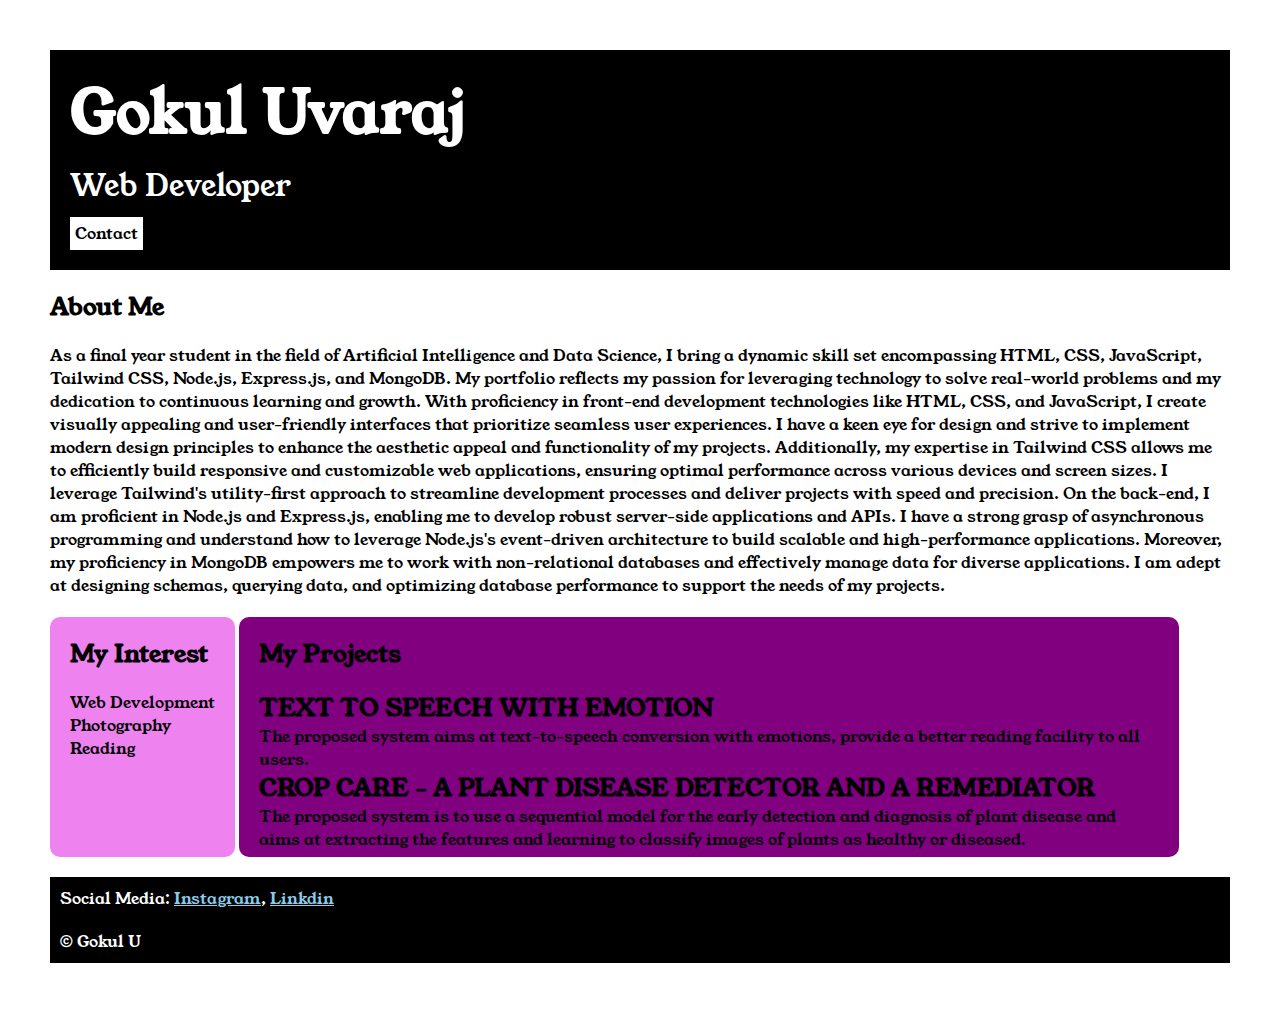
<file: index.html>
<!DOCTYPE html>
<html lang="en">
  <head>
    <title>Portfolio</title>
    <link rel="stylesheet" href="style.css">
    <link rel="preconnect" href="https://fonts.googleapis.com">
<link rel="preconnect" href="https://fonts.gstatic.com" crossorigin>
<link href="https://fonts.googleapis.com/css2?family=Young+Serif&display=swap" rel="stylesheet">
    </head>
  <body>

    <div class="container">
        <div class="section-one">
    <h1 class="section-one__name" >Gokul Uvaraj</h1>
<p class="section-one__role">Web Developer</p>
<a class="section-one__contact" href="contact.html">Contact</a>
        </div>

<div class="section-two">
<h2 class="section-two__title">About Me</h2>
<p class="section-two__desc">As a final year student in the field of Artificial Intelligence and Data Science, I bring a dynamic skill set encompassing HTML, CSS, JavaScript, Tailwind CSS, Node.js, Express.js, and MongoDB. My portfolio reflects my passion for leveraging technology to solve real-world problems and my dedication to continuous learning and growth.
    With proficiency in front-end development technologies like HTML, CSS, and JavaScript, I create visually appealing and user-friendly interfaces that prioritize seamless user experiences. I have a keen eye for design and strive to implement modern design principles to enhance the aesthetic appeal and functionality of my projects.
    Additionally, my expertise in Tailwind CSS allows me to efficiently build responsive and customizable web applications, ensuring optimal performance across various devices and screen sizes. I leverage Tailwind's utility-first approach to streamline development processes and deliver projects with speed and precision.
    On the back-end, I am proficient in Node.js and Express.js, enabling me to develop robust server-side applications and APIs. I have a strong grasp of asynchronous programming and understand how to leverage Node.js's event-driven architecture to build scalable and high-performance applications.
    Moreover, my proficiency in MongoDB empowers me to work with non-relational databases and effectively manage data for diverse applications. I am adept at designing schemas, querying data, and optimizing database performance to support the needs of my projects.
</p>
</div>

<div class="section-three">
<h2 class="section-three__title">My Interest</h2>
<ul class="section-three__desc">
    <li>Web Development</li>
    <li>Photography</li>
    <li>Reading</li>
</ul>
</div>

<div class="section-four">
<h2 class="section-four__title">My Projects</h2>
<ul class="section-four__desc">
    <li>
        <h2>TEXT TO SPEECH WITH EMOTION</h2>
        <p>The proposed system aims at text-to-speech conversion with emotions, provide a better reading facility to all users.</p>
    </li>
    <li>
        <h2>CROP CARE - A PLANT DISEASE DETECTOR AND A REMEDIATOR</h2>
        <p>The proposed system is to use a sequential model for the early detection and diagnosis of plant disease and aims at extracting the features and learning to classify images of plants as healthy or diseased.</p>
    </li>
</ul>
</div>

<div class="section-five">
<p class="section-five__title">Social Media:
    <a href="https://www.instagram.com/">Instagram</a>,
    <a href="https://www.linkedin.com/feed/">Linkdin</a>
</p>
<p class="section-five__desc">&copy; Gokul U</p>
</div>

    </div>
	
  </body>
</html>
</file>
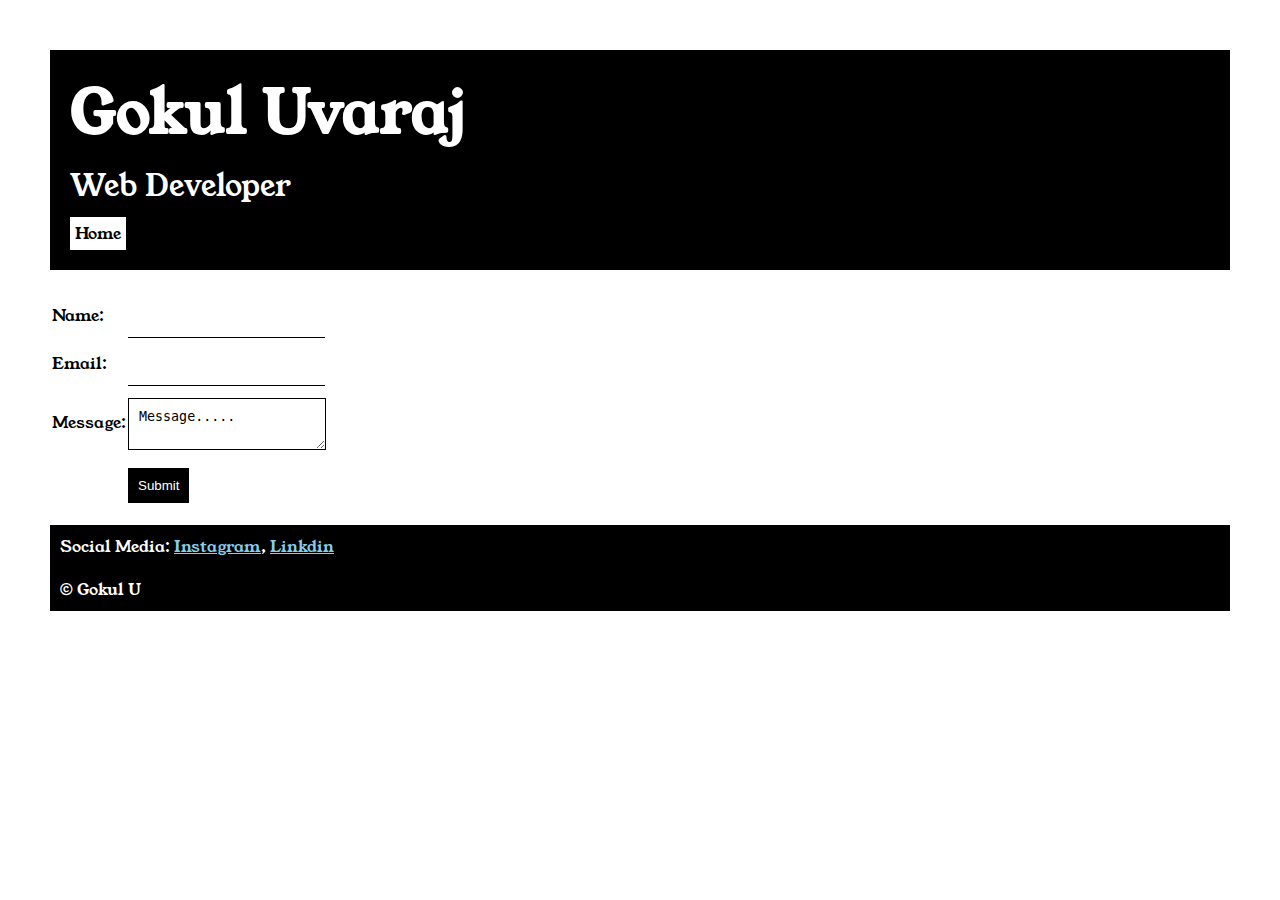
<file: contact.html>
<!DOCTYPE html>
<html lang="en">
<head>
    <title>Contact</title>
    <link rel="stylesheet" href="style.css">
    <link rel="preconnect" href="https://fonts.googleapis.com">
<link rel="preconnect" href="https://fonts.gstatic.com" crossorigin>
<link href="https://fonts.googleapis.com/css2?family=Young+Serif&display=swap" rel="stylesheet">
</head>
<body>
    <div class="container">
        <div class="section-one">
    <h1 class="section-one__name" >Gokul Uvaraj</h1>
<p class="section-one__role">Web Developer</p>
<a class="section-one__contact" href="index.html">Home</a>
        </div>
        <div class="contact-form">
<form>
    <table>
        <tr>
            <td>Name:</td>
            <td><input type="text" class="contact-form__input"></td>
        </tr>
        <tr>
            <td>Email:</td>
            <td><input type="email" class="contact-form__input"></td>
        </tr>
        <tr>
            <td>Message:</td>
            <td><textarea class="contact-form__textarea">Message.....</textarea></td>
        </tr>
        <tr>
            <td></td>
            <td><input type="submit" class="contact-form__submit"></td>
        </tr>
    </table>
</form>
</div>

<div class="section-five">
    <p class="section-five__title">Social Media:
        <a href="https://www.instagram.com/">Instagram</a>,
        <a href="https://www.linkedin.com/feed/">Linkdin</a>
    </p>
    <p class="section-five__desc">&copy; Gokul U</p>
    </div>

    </div>
    
</body>
</html>
</file>
<file: style.css>
*{
    margin:0;
    padding: 0;
}
body{
        font-family: "Young Serif", serif;
      }
.container{
    padding:50px;
}
.section-one{
    background-color: black;
    color: white;
    padding:20px;
}
.section-one__contact{
    text-decoration: none;
    background-color: white;
    color:black;
    padding: 5px;
    display: inline-block;
    margin-top: 10px;
}
.section-one__role{
    font-size: 30px;
    margin-top: 10px;

}
.section-one__name{
    font-size: 60px;
}
.section-two,.section-three,.section-four,.section-five{
    margin-top:20px;
    
}
.section-two__desc,.section-three__desc,.section-four__desc,.section-five__desc{
    margin-top:20px;
    
}
.section-five{
    background-color: black;
    color: white;
    padding: 10px;
}
.section-five__title a{
    color:skyblue;
}
.section-three li,.section-four li{
    list-style: none;
}
.section-three{
    background-color: violet;
    padding:20px;
    display:inline-block;
    height:200px;
    border-radius: 10px;
    vertical-align: top;
}
.section-four{
    background-color:purple ;
    padding:20px;
    border-radius: 10px;
    display: inline-block;
    width:900px;
    height:200px;
    vertical-align: top;
}
.contact-form{
    margin-top:20px;
}
.contact-form__input,.contact-form__textarea,.contact-form__submit{
    margin-top:10px;

}
.contact-form__input{
    border:none;
    border-bottom: solid black 1px;
    padding: 10px;
}
.contact-form__textarea{
    border:none;
    border: solid black 1px;
    padding: 10px;
}
.contact-form__submit{
    border:none;
    background-color: black;
    color: white;
    padding:10px;
}
</file>
